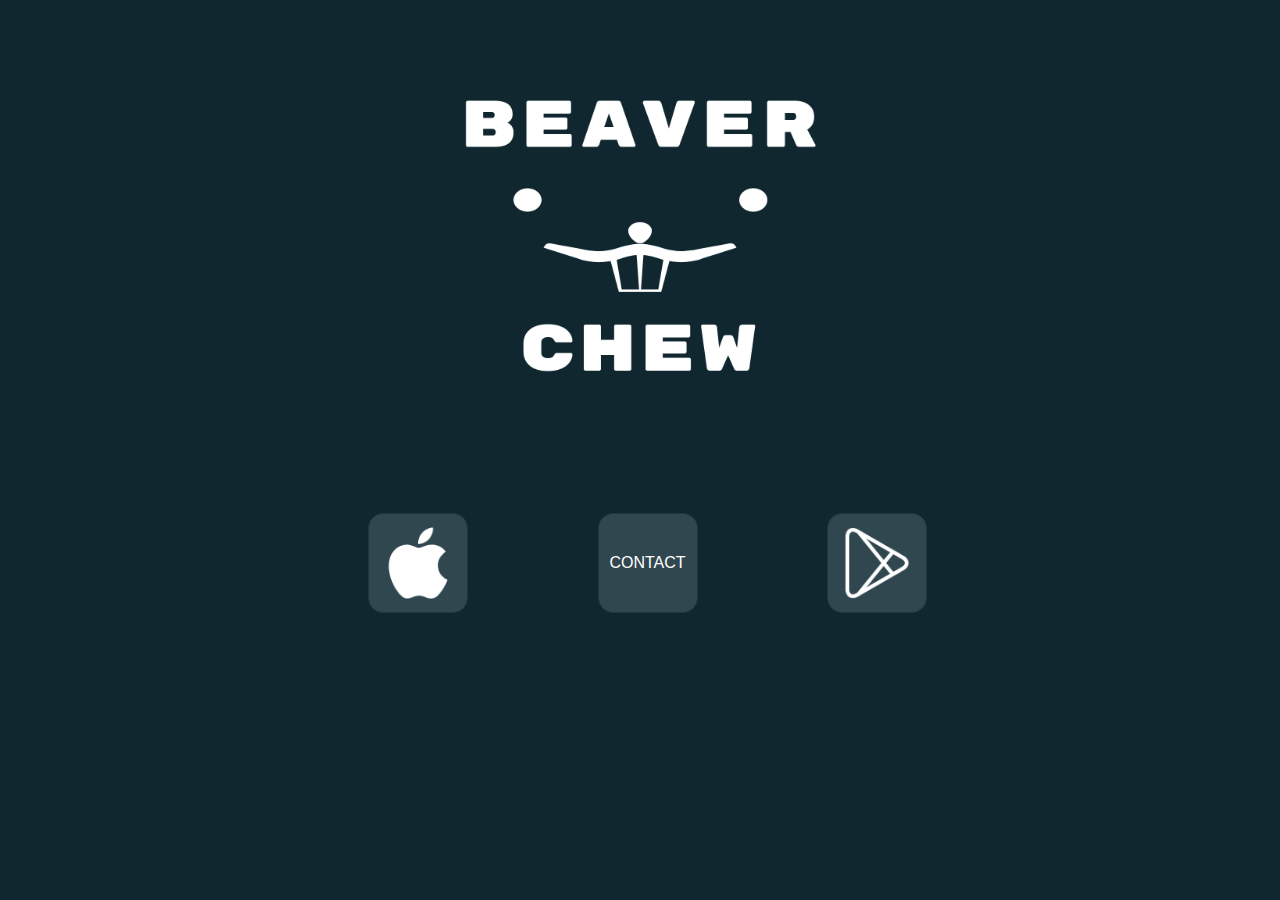
<file: index.html>
<html>
<head>
</head>
<title>
Beaver Chew Games
</title>
<link rel="stylesheet" href="styleCol.css">
<body>
<!--- default spacer --->
<div class="row" >
   <div class="col-3 Spacer">
   </div>
   <div class="col-5" >
       <img src="beaverChewLogo.png" alt="logo" id="logo">
   </div>
   <div class="col-3 Spacer">
   </div>
</div>
<!-- default spacer -->
<div class="row">
   <div class="col-11 Spacer" >
   </div>
</div>
<!--- end default spacer --->
<!--- default spacer --->
<div class="doubleSpacer">
   <div class="col-11 doubleSpacer" >
   </div>
</div>
<!--- default spacer --->
<div class="row" id="linksRow">
   <div class="col-3 Spacer">
   </div>
   

   <div class="col-1 linkle">
   <button class="col-1" id="linkCircle" type="submit" value="app store">
	   <a href="https://www.apple.com">
	       <img src="apple.png" alt="app store" id="icon">
	   </a>
   </button>
   </form>
   </div>
   <div class="col-1 Spacer">
   </div>
   
   <div class="col-1 linkle">
   <form action="mailto: beaverchewgames@gmail.com">
   <button class="col-1" id="linkCircle" type="submit" value="CONTACT">
      CONTACT 
   </button>
   </form>
   </div>

   <div class="col-1 Spacer">
   </div>
   
   <div class="col-1 linkle">
   <button class="col-1" id="linkCircle" type="submit" value="play store" >
	   <a href="https://play.google.com/store/apps/details?id=buzz.bounce.blast">
		<img src="google.png" alt="play store" id="icon"> 
	   </a>
   </button>
   </form>
   </div>

   <div class="col-2 Spacer">
   </div>

</div>
<!--- default spacer --->
<div class="row">
   <div class="col-11 Spacer" >
   </div>
</div>
</body>
</file>
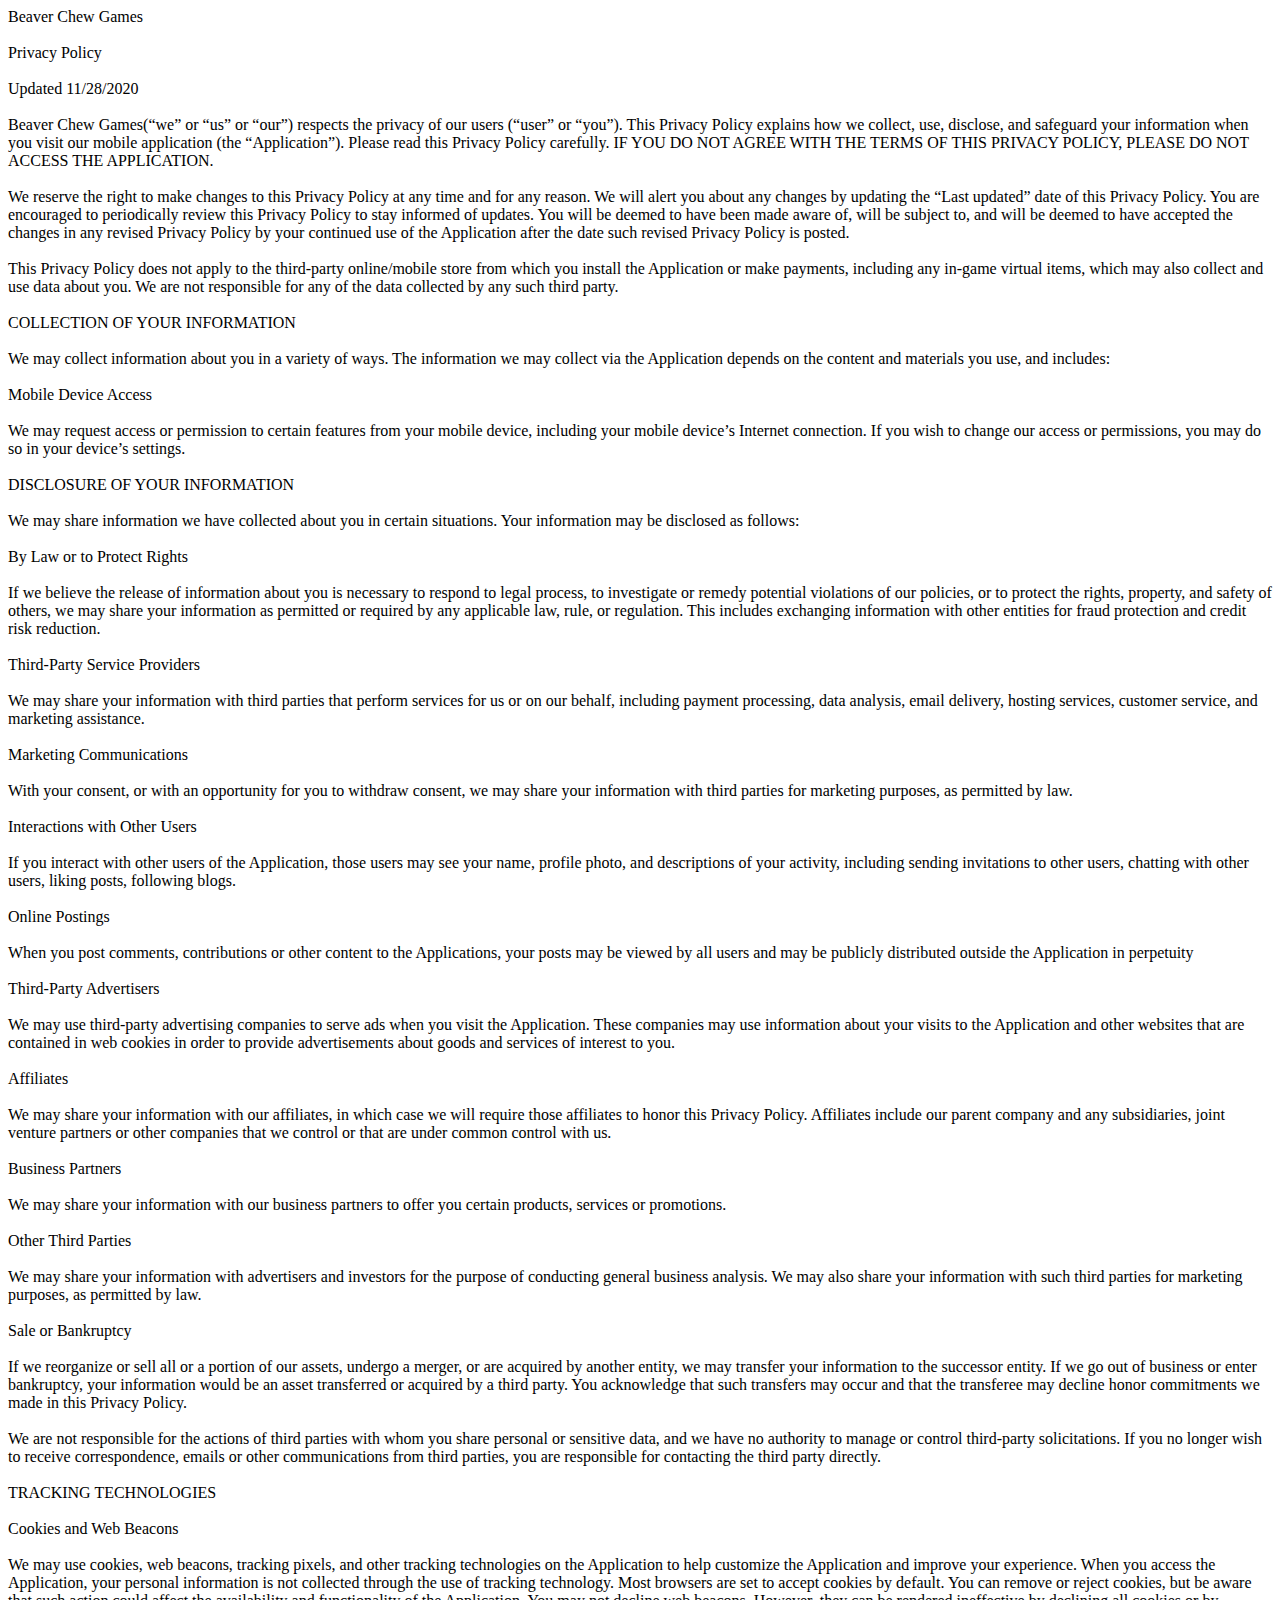
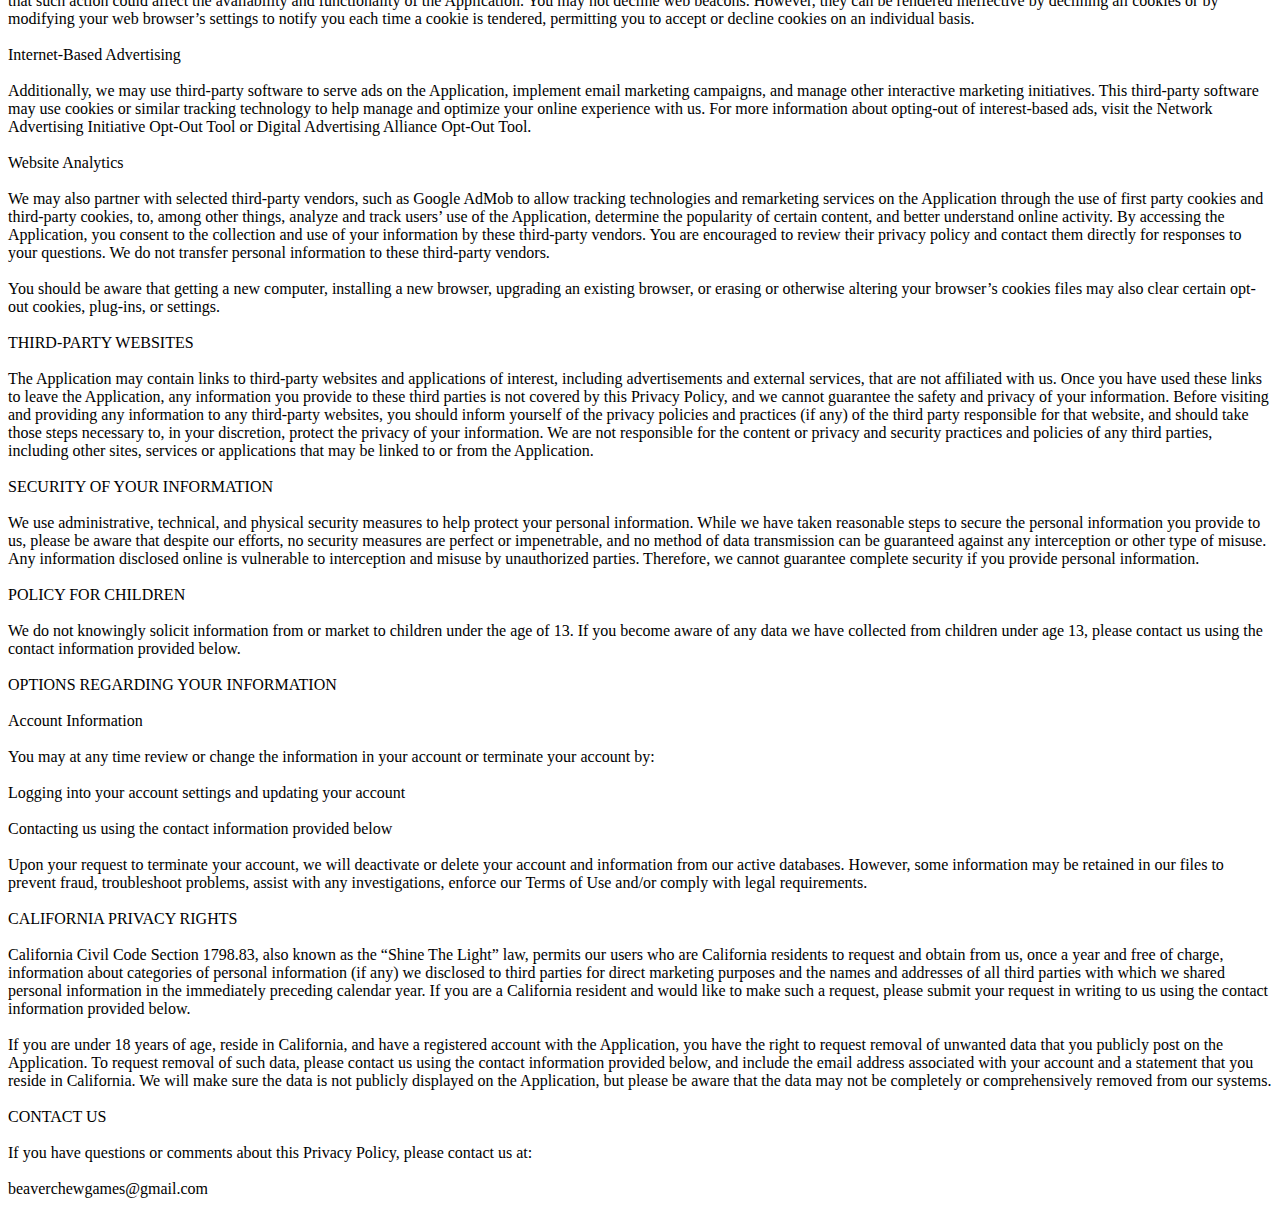
<file: bbb_privacy_policy.html>
<body>
Beaver Chew Games
<br><br>
Privacy Policy <br><br>
Updated 11/28/2020
 <br><br>Beaver Chew Games(“we” or “us” or “our”) respects the privacy of our users (“user” or “you”). This Privacy Policy explains how we collect, use, disclose, and safeguard your information when you visit our mobile application (the “Application”). Please read this Privacy Policy carefully. IF YOU DO NOT AGREE WITH THE TERMS OF THIS PRIVACY POLICY, PLEASE DO NOT ACCESS THE APPLICATION.
<br><br>
We reserve the right to make changes to this Privacy Policy at any time and for any reason. We will alert you about any changes by updating the “Last updated” date of this Privacy Policy. You are encouraged to periodically review this Privacy Policy to stay informed of updates. You will be deemed to have been made aware of, will be subject to, and will be deemed to have accepted the changes in any revised Privacy Policy by your continued use of the Application after the date such revised Privacy Policy is posted.
<br><br>

This Privacy Policy does not apply to the third-party online/mobile store from which you install the Application or make payments, including any in-game virtual items, which may also collect and use data about you. We are not responsible for any of the data collected by any such third party.
<br><br>

COLLECTION OF YOUR INFORMATION
<br><br>

We may collect information about you in a variety of ways. The information we may collect via the Application depends on the content and materials you use, and includes:
<br><br>

Mobile Device Access
<br><br>

We may request access or permission to certain features from your mobile device, including your mobile device’s Internet connection. If you wish to change our access or permissions, you may do so in your device’s settings.
<br><br>

DISCLOSURE OF YOUR INFORMATION
<br><br>

We may share information we have collected about you in certain situations. Your information may be disclosed as follows:
<br><br>

By Law or to Protect Rights
<br><br>

If we believe the release of information about you is necessary to respond to legal process, to investigate or remedy potential violations of our policies, or to protect the rights, property, and safety of others, we may share your information as permitted or required by any applicable law, rule, or regulation. This includes exchanging information with other entities for fraud protection and credit risk reduction.
<br><br>

Third-Party Service Providers
<br><br>

We may share your information with third parties that perform services for us or on our behalf, including payment processing, data analysis, email delivery, hosting services, customer service, and marketing assistance.
<br><br>

Marketing Communications
<br><br>

With your consent, or with an opportunity for you to withdraw consent, we may share your information with third parties for marketing purposes, as permitted by law.
<br><br>

Interactions with Other Users
<br><br>

If you interact with other users of the Application, those users may see your name, profile photo, and descriptions of your activity, including sending invitations to other users, chatting with other users, liking posts, following blogs.
<br><br>

Online Postings
<br><br>

When you post comments, contributions or other content to the Applications, your posts may be viewed by all users and may be publicly distributed outside the Application in perpetuity
<br><br>

Third-Party Advertisers
<br><br>

We may use third-party advertising companies to serve ads when you visit the Application. These companies may use information about your visits to the Application and other websites that are contained in web cookies in order to provide advertisements about goods and services of interest to you.
<br><br>

Affiliates
<br><br>

We may share your information with our affiliates, in which case we will require those affiliates to honor this Privacy Policy. Affiliates include our parent company and any subsidiaries, joint venture partners or other companies that we control or that are under common control with us.
<br><br>

Business Partners
<br><br>

We may share your information with our business partners to offer you certain products, services or promotions.
<br><br>

Other Third Parties
<br><br>

We may share your information with advertisers and investors for the purpose of conducting general business analysis. We may also share your information with such third parties for marketing purposes, as permitted by law.
<br><br>

Sale or Bankruptcy
<br><br>

If we reorganize or sell all or a portion of our assets, undergo a merger, or are acquired by another entity, we may transfer your information to the successor entity. If we go out of business or enter bankruptcy, your information would be an asset transferred or acquired by a third party. You acknowledge that such transfers may occur and that the transferee may decline honor commitments we made in this Privacy Policy.
<br><br>

We are not responsible for the actions of third parties with whom you share personal or sensitive data, and we have no authority to manage or control third-party solicitations. If you no longer wish to receive correspondence, emails or other communications from third parties, you are responsible for contacting the third party directly.
<br><br>

TRACKING TECHNOLOGIES
<br><br>

Cookies and Web Beacons
<br><br>

We may use cookies, web beacons, tracking pixels, and other tracking technologies on the Application to help customize the Application and improve your experience. When you access the Application, your personal information is not collected through the use of tracking technology. Most browsers are set to accept cookies by default. You can remove or reject cookies, but be aware that such action could affect the availability and functionality of the Application. You may not decline web beacons. However, they can be rendered ineffective by declining all cookies or by modifying your web browser’s settings to notify you each time a cookie is tendered, permitting you to accept or decline cookies on an individual basis.
<br><br>

Internet-Based Advertising
<br><br>

Additionally, we may use third-party software to serve ads on the Application, implement email marketing campaigns, and manage other interactive marketing initiatives. This third-party software may use cookies or similar tracking technology to help manage and optimize your online experience with us. For more information about opting-out of interest-based ads, visit the Network Advertising Initiative Opt-Out Tool or Digital Advertising Alliance Opt-Out Tool.
<br><br>

Website Analytics
<br><br>

We may also partner with selected third-party vendors, such as Google AdMob to allow tracking technologies and remarketing services on the Application through the use of first party cookies and third-party cookies, to, among other things, analyze and track users’ use of the Application, determine the popularity of certain content, and better understand online activity. By accessing the Application, you consent to the collection and use of your information by these third-party vendors. You are encouraged to review their privacy policy and contact them directly for responses to your questions. We do not transfer personal information to these third-party vendors.
<br><br>

You should be aware that getting a new computer, installing a new browser, upgrading an existing browser, or erasing or otherwise altering your browser’s cookies files may also clear certain opt-out cookies, plug-ins, or settings.
<br><br>

THIRD-PARTY WEBSITES
<br><br>

The Application may contain links to third-party websites and applications of interest, including advertisements and external services, that are not affiliated with us. Once you have used these links to leave the Application, any information you provide to these third parties is not covered by this Privacy Policy, and we cannot guarantee the safety and privacy of your information. Before visiting and providing any information to any third-party websites, you should inform yourself of the privacy policies and practices (if any) of the third party responsible for that website, and should take those steps necessary to, in your discretion, protect the privacy of your information. We are not responsible for the content or privacy and security practices and policies of any third parties, including other sites, services or applications that may be linked to or from the Application.
<br><br>

SECURITY OF YOUR INFORMATION
<br><br>

We use administrative, technical, and physical security measures to help protect your personal information. While we have taken reasonable steps to secure the personal information you provide to us, please be aware that despite our efforts, no security measures are perfect or impenetrable, and no method of data transmission can be guaranteed against any interception or other type of misuse. Any information disclosed online is vulnerable to interception and misuse by unauthorized parties. Therefore, we cannot guarantee complete security if you provide personal information.
<br><br>

POLICY FOR CHILDREN
<br><br>

We do not knowingly solicit information from or market to children under the age of 13. If you become aware of any data we have collected from children under age 13, please contact us using the contact information provided below.
<br><br>

OPTIONS REGARDING YOUR INFORMATION
<br><br>

Account Information
<br><br>

You may at any time review or change the information in your account or terminate your account by:
<br><br>

    Logging into your account settings and updating your account
<br><br>
    Contacting us using the contact information provided below
<br><br>

Upon your request to terminate your account, we will deactivate or delete your account and information from our active databases. However, some information may be retained in our files to prevent fraud, troubleshoot problems, assist with any investigations, enforce our Terms of Use and/or comply with legal requirements.
<br><br>

CALIFORNIA PRIVACY RIGHTS
<br><br>

California Civil Code Section 1798.83, also known as the “Shine The Light” law, permits our users who are California residents to request and obtain from us, once a year and free of charge, information about categories of personal information (if any) we disclosed to third parties for direct marketing purposes and the names and addresses of all third parties with which we shared personal information in the immediately preceding calendar year. If you are a California resident and would like to make such a request, please submit your request in writing to us using the contact information provided below.
<br><br>

If you are under 18 years of age, reside in California, and have a registered account with the Application, you have the right to request removal of unwanted data that you publicly post on the Application. To request removal of such data, please contact us using the contact information provided below, and include the email address associated with your account and a statement that you reside in California. We will make sure the data is not publicly displayed on the Application, but please be aware that the data may not be completely or comprehensively removed from our systems.
<br><br>

CONTACT US
<br><br>

If you have questions or comments about this Privacy Policy, please contact us at:
<br><br>

beaverchewgames@gmail.com
</body>
</file>
<file: styleCol.css>
* {
	box-sizing: border-box;
}
	.col-1 { width: 9.09090909090909%;}
	.col-2 { width: 18.1818181818182%;}
	.col-3 { width: 27.2727272727273%;}
	.col-4 { width: 36.3636363636364%;}
	.col-5 { width: 45.4545454545455%;}
	.col-6 { width: 54.5454545454545%;}
	.col-7 { width: 63.6363636363636%;}
	.col-8 { width: 72.7272727272727%;}
	.col-9 { width: 81.8181818181818%;}
	.col-10 { width: 90.9090909090909%;}
	.col-11 { width: 100%;}

	[class*="col-"] {
		float: left;
		padding: 15px;

		/*
		border: 1px solid red;
		 */

}

.row::after {
	content: "";
	clear: both;
	display: table;
}

body 
{
	color: #FFFFFF;
	text-align: center;
	background-color: #10272F
}

.linkIcon
{
	font-family: 'Helvetica Neue', sans-serif;
	/*
	font-family: "Lucida Console", Monaco, monospace;
	 */
	font-size: 28px;
	letter-spacing: 1px;
	line-height: 1;
	padding: 10px;
	height: 42px;
}

#linkCircle {
	background-color: #30474f;
	border: none;
	color: white;
	padding: 4px 4px;
	text-align: center;
	text-decoration: none;
	display: inline-block;
	margin-left: auto;
	margin-right: auto;
	font-size: 16px;
	font-color: white; 
	/*margin: -4px -12px;*/
	-webkit-transition-duration: 0.4s; /* Safari */
	transition-duration: 0.4s;
	border: 1px solid #20373f;
	width: 100px;
	height: 100px; 
	border-radius: 15px 15px 15px 15px;
}
#linkCircle:hover
{
	background-color: #20373F;
	font-color: #10272F;
	cursor: pointer;
	transform: scale(1.5) ;
}


#doubleSpacer{
	padding: 300px;
	/*
	border: 1px dashed red;
	 */
}
#tableHeader
{
	font-family: 'Helvetica Neue', sans-serif, monospace;
	/*
	font-family: "Lucida Console", Monaco, monospace;
	 */
	font-size: 150px;
	font-weight: bold;
	letter-spacing: -1px;
	line-height: 1;
	margin: 0px -15px;
	border: 1px solid white;
}

.linkle
{
	display: inline-block;
	margin-left: auto;
	margin-right: auto;
}

#logo
{
	/*
	width: 100%;
	 */
	display: block;
	margin-left: auto;
	margin-right: auto;
	width: 400px;
}

#icon
{
	width: 100%;
}

#linksRow
{
	font-family: 'Helvetica Neue', sans-serif;
	/*
	font-family: "Lucida Console", Monaco, monospace;
	 */
	font-size: 18px;
	line-height: 1;
	height: 42px;
}

a
{
	text-decoration: none;
	color: White;
}
a:visited
{
	color: White;
}

#link:hover
{
	background-color: #20373F;
	font-color: #10272F;
}
</file>
